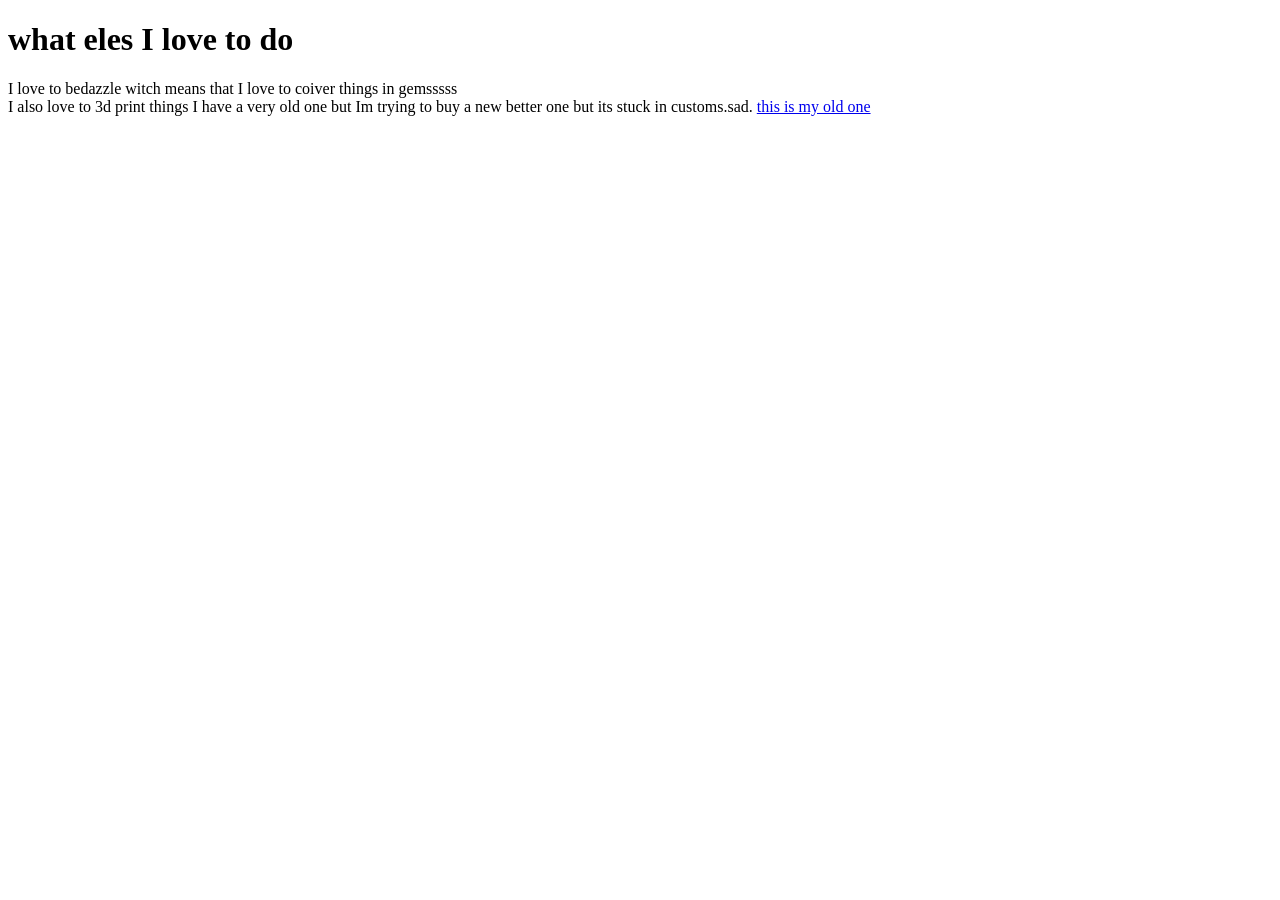
<file: pg2.html>
<!DOCTYPE html>
<html lang="en">
<head>
    <meta charset="UTF-8">
    <meta name="viewport" content="width=device-width, initial-scale=1.0">
    <title> 𝕄𝕪 𝕤𝕖𝕔𝕠𝕟𝕕 𝕡𝕒𝕘𝕖 </title>
</head>
<body>
    <h1>what eles I love to do </h1>
    <p>I love to bedazzle witch means that I love to coiver things in gemsssss<br> 
        I also love to 3d print things I have a very old one but Im trying to buy a new better one but its stuck in customs.sad.
     <a href="https://www.flashforge.com/blogs/">this is my old one </a>
</p>
</body>
</html>
</file>
